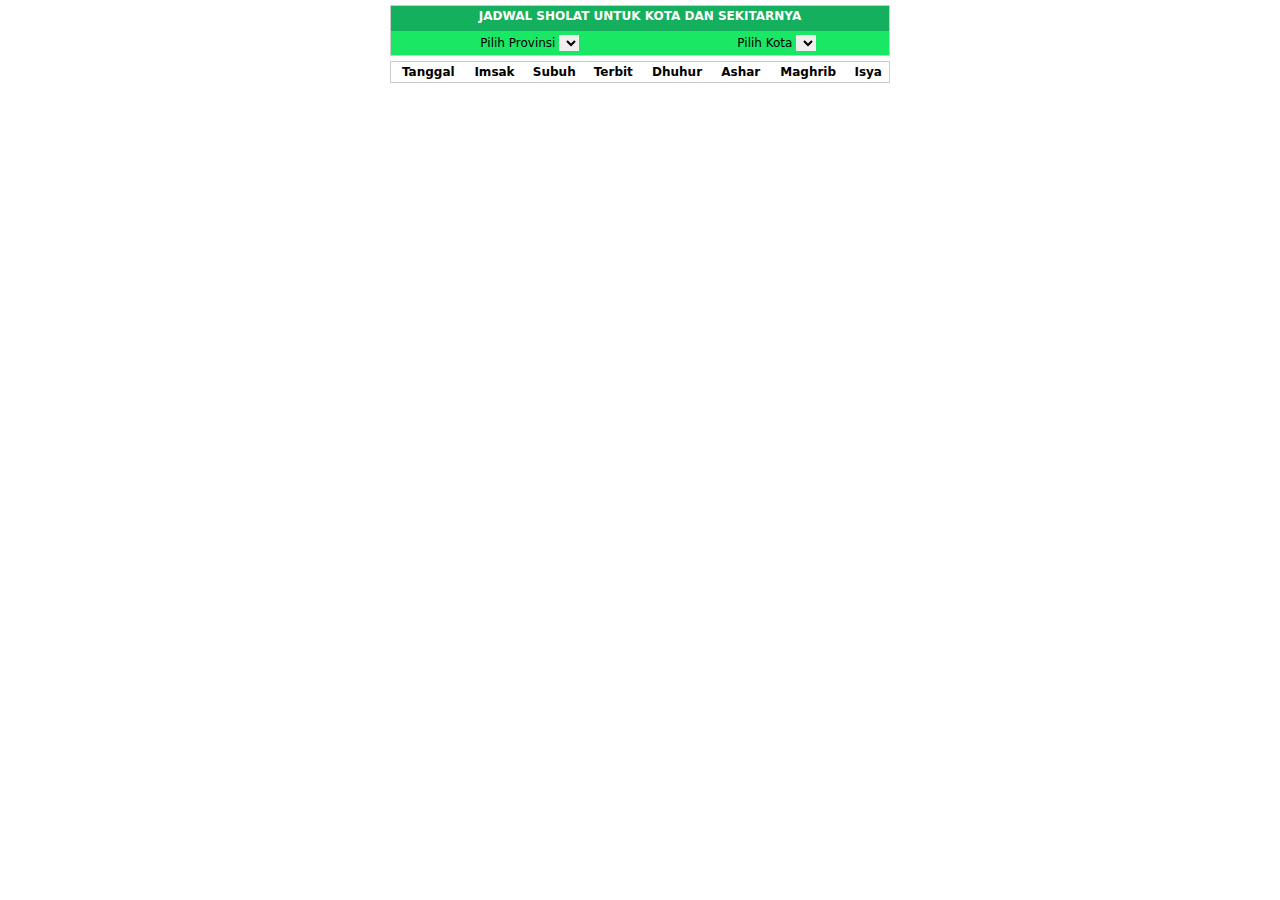
<file: public/index.html>
<!DOCTYPE html>
<html lang="en">

<head>
    <meta charset="UTF-8" />
    <meta name="viewport" content="width=device-width, initial-scale=1.0" />
    <title>index</title>

    <!-- Beginning Of Styling -->
    <link rel="stylesheet" href="style.css" />
    <link rel="stylesheet" href="styles.css" />
    <script src="skrip.js"></script>
    <!-- End Of Styling -->
</head>

<body>
    <header>
        <table class="table_azan" cellspacing="0" cellpadding="2" align="center">
            <tr class="table_title">
                <td colspan="8" class="content-center font-bold text-white" align="center">
                    <h1 class="text-xs">
                        JADWAL SHOLAT UNTUK <span id="city">KOTA</span> DAN SEKITARNYA
                        <br><span id="current_time"></span>
                        <span id="timezone"></span>
                    </h1>
                    <span>
                        <h2 class="text-xs h2_class" id="month_year"></h2>
                    </span>
                </td>
            </tr>
            <tr class="table_navigasi text-xs">
                <td colspan="8">
                    <table cellspacing="0" cellpadding="2" width="100%">
                        <tr class="table_navigasi" align="center">
                            <td>
                                Pilih Provinsi
                                    <select name="provinsi" id="pilihProvinsi" class="inputcity"
                                        onchange="dropdownKota()"></select>
                            <td>
                                Pilih Kota
                                    <select name="kota" id="pilihKota" class="inputcity"
                                        onchange="jamSholat()"></select>
                            </td>
                        </tr>
                    </table>
                </td>
            </tr>
        </table>
    </header>

    <main>
        <table class="table_azan text-xs" cellspacing="0" cellpadding="2" align="center">
            <thead>
                <tr class="table_header" align="center">
                    <td><b>Tanggal</b></td>
                    <td><b>Imsak</b></td>
                    <td><b>Subuh</b></td>
                    <td><b>Terbit</b></td>
                    <td><b>Dhuhur</b></td>
                    <td><b>Ashar</b></td>
                    <td><b>Maghrib</b></td>
                    <td><b>Isya</b></td>
                </tr>
                <thead class="data_sholat content-center" align="center" colspan="8">
                    <tr class=
                    "data_sholat1 table_dark table_light
                    table_highlight table_header" align="center">
                    </tr>
                </thead>
            </thead>
        </table>
    </main>

</body>

</html>
</file>
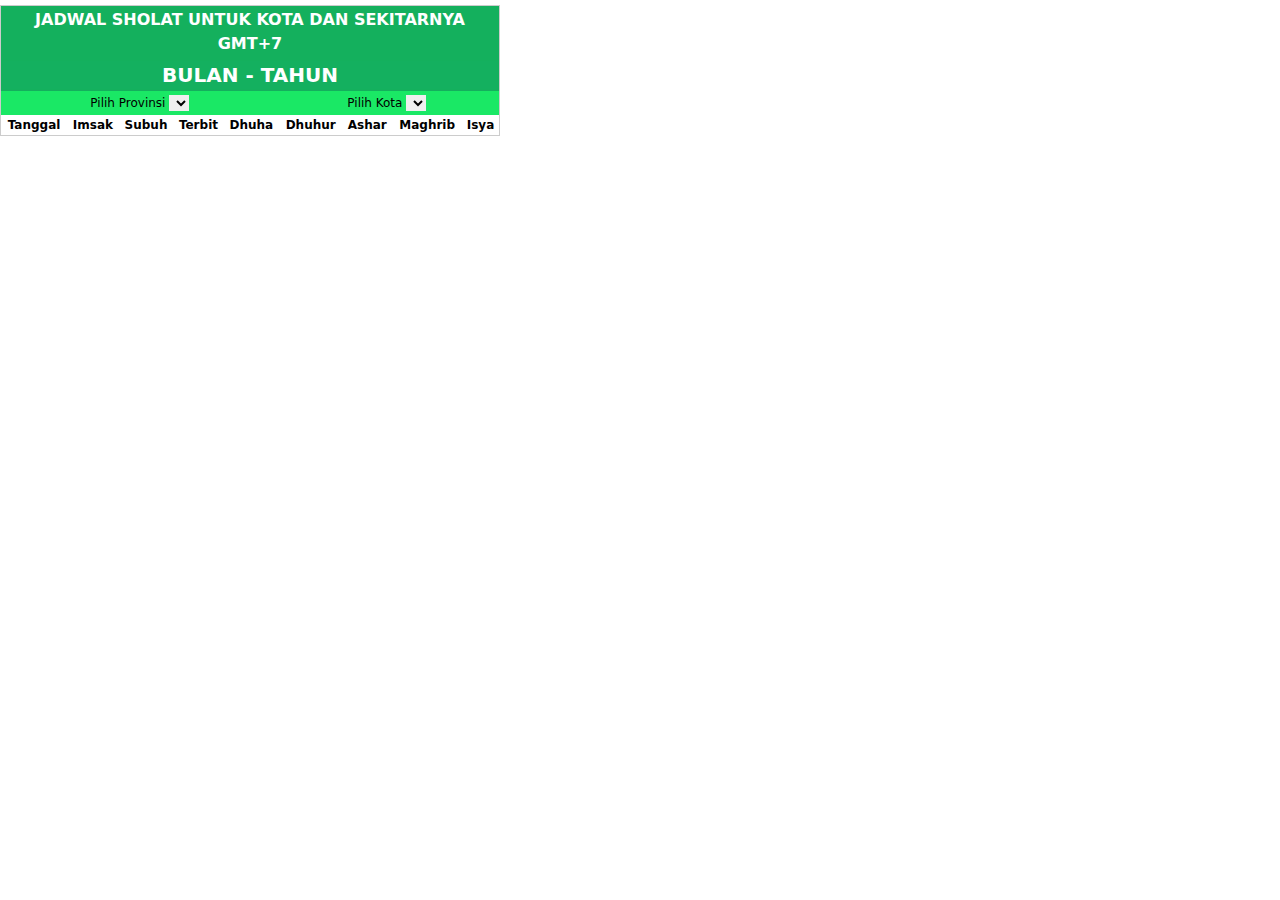
<file: public/test.html>
<!doctype html>
<html lang="en">

<head>
    <meta charset="UTF-8" />
    <meta name="viewport" content="width=device-width, initial-scale=1.0" />
    <title>Jadwal Sholat</title>

    <!-- Beginning Of Styling -->
    <link rel="stylesheet" href="style.css" />
    <link rel="stylesheet" href="styles.css" />
    <!-- End Of Styling -->
</head>

<body>
    <header>
        <table class="table_azan content-center -border text-xs" cellspacing="0" cellpadding="2">
            <tr class="table_title">
                <td colspan="9" class="content-center font-bold text-white" align="center">
                    <h1 class="text-base">
                        JADWAL SHOLAT UNTUK <span id="city">KOTA</span> DAN SEKITARNYA
                        <br /><span id="timezone">GMT+7</span>
                        <br /><span id="current_time"></span>
                    </h1>
                    <h2 class="text-xl h2_class" id="month_year">BULAN - TAHUN</h2>
                </td>
            </tr>
            <tr class="table_navigasi">
                <td colspan="9">
                    <table cellspacing="0" cellpadding="2" width="100%">
                        <tr class="table_navigasi" align="center">
                            <td>
                                Pilih Provinsi
                                <button>
                                    <select name="provinsi" id="provinceSelect" class="inputprovince" onchange="populateCityDropdown()">
                                    </select>
                                </button>
                            </td>
                            <td>
                                Pilih Kota
                                <button>
                                    <select name="kota" id="citySelect" class="inputcity" onchange="fetchPrayerTimes()">
                                    </select>
                                </button>
                            </td>
                        </tr>
                    </table>
                </td>
            </tr>
            <tr class="table_header" align="center">
                <td><b>Tanggal</b></td>
                <td><b>Imsak</b></td>
                <td><b>Subuh</b></td>
                <td><b>Terbit</b></td>
                <td><b>Dhuha</b></td>
                <td><b>Dhuhur</b></td>
                <td><b>Ashar</b></td>
                <td><b>Maghrib</b></td>
                <td><b>Isya</b></td>
            </tr>
        </table>
    </header>

    <!-- JavaScript to fetch and populate province dropdown -->
    <script>
        function populateProvinceDropdown() {
            fetch('https://kechenk.github.io/api-wilayah-indonesia/api/provinces.json')
                .then(response => response.json())
                .then(data => {
                    var provinceSelect = document.getElementById("provinceSelect");
                    data.forEach(province => {
                        var option = document.createElement("option");
                        option.value = province.id;
                        option.textContent = province.name;
                        provinceSelect.appendChild(option);
                    });
                })
                .catch(error => console.error('Error fetching provinces:', error));
        }

        function populateCityDropdown() {
            var selectedProvinceId = document.getElementById("provinceSelect").value;
            fetch(`https://kechenk.github.io/api-wilayah-indonesia/api/regencies/${selectedProvinceId}.json`)
                .then(response => response.json())
                .then(data => {
                    var citySelect = document.getElementById("citySelect");
                    citySelect.innerHTML = ""; // Clear existing options
                    data.forEach(city => {
                        var option = document.createElement("option");
                        option.value = city.id;
                        option.textContent = city.name;
                        citySelect.appendChild(option);
                    });
                })
                .catch(error => console.error('Error fetching cities:', error));
        }

        function fetchPrayerTimes() {
            var selectedCityId = document.getElementById("citySelect").value;
            var today = new Date();
            var year = today.getFullYear();
            var month = today.getMonth() + 1;
            var apiUrl = `https://api.aladhan.com/v1/calendarByCity/${year}/${month}?city=${selectedCityId}&country=Indonesia&method=2`;

            fetch(apiUrl)
                .then(response => response.json())
                .then(data => {
                    var prayerTimes = data.data;
                    var cityName = data.data[0].meta.city;
                    var monthYear = `${month} - ${year}`;
                    document.getElementById("city").innerText = cityName;
                    document.getElementById("month_year").innerText = monthYear;
                    displayPrayerTimes(prayerTimes);
                    displayCurrentTime(); // Display current time after fetching prayer times
                })
                .catch(error => console.error('Error fetching prayer times:', error));
        }

        function displayPrayerTimes(prayerTimes) {
            var table = document.querySelector(".table_azan");
            prayerTimes.forEach(day => {
                var row = document.createElement("tr");
                row.innerHTML = `
                    <td>${day.date.gregorian.date}</td>
                    <td>${day.timings.Fajr}</td>
                    <td>${day.timings.Sunrise}</td>
                    <td>${day.timings.Dhuhr}</td>
                    <td>${day.timings.Asr}</td>
                    <td>${day.timings.Maghrib}</td>
                    <td>${day.timings.Isha}</td>
                `;
                table.appendChild(row);
            });
        }

        function displayCurrentTime() {
            var currentTimeElement = document.getElementById("current_time");
            setInterval(() => {
                var currentTime = new Date();
                var hours = currentTime.getHours().toString().padStart(2, '0');
                var minutes = currentTime.getMinutes().toString().padStart(2, '0');
                var seconds = currentTime.getSeconds().toString().padStart(2, '0');
                currentTimeElement.innerText = `Current Time: ${hours}:${minutes}:${seconds} GMT+7`;
            }, 1000); // Update every second
        }

        populateProvinceDropdown();
    </script>
</body>

</html>
</file>
<file: public/styles.css>
.table_azan {
    border-color: #cccccc;
    border-style: solid;
    border-width: 1px;
    margin-bottom: 5px;
    margin-top: 5px;
    width: 600px;
}

.h2_class {
    background-color: #14b05f;
    margin-top: 5px;
}

.table_title {
    background-color: #14b05d;
    font-size: 14px;
}

.table_navigasi {
    background-color: #1AE865;
}

.table_dark {
    background-color: #a9f5a9;
}

.table_light {
    background-color: #e4ffe4;
}

.table_highlight {
    background-color: #B4DA3E;
}

.table_azan {
    border-color: #cccccc;
    border-style: solid;
    border-width: 1px;
    margin-bottom: 5px;
    margin-top: 5px;
    width: 600px;
}


.table_header {
    align-content: center;
}

.table_azan {
    border-color: #cccccc;
    border-style: solid;
    border-width: 1px;
    margin-bottom: 5px;
    margin-top: 5px;
    width: 500px;
}


.font_sais {
    font-size: 20%;
}
</file>
<file: public/style.css>
/*
! tailwindcss v3.4.1 | MIT License | https://tailwindcss.com
*/

/*
1. Prevent padding and border from affecting element width. (https://github.com/mozdevs/cssremedy/issues/4)
2. Allow adding a border to an element by just adding a border-width. (https://github.com/tailwindcss/tailwindcss/pull/116)
*/

*,
::before,
::after {
  box-sizing: border-box;
  /* 1 */
  border-width: 0;
  /* 2 */
  border-style: solid;
  /* 2 */
  border-color: #e5e7eb;
  /* 2 */
}

::before,
::after {
  --tw-content: '';
}

/*
1. Use a consistent sensible line-height in all browsers.
2. Prevent adjustments of font size after orientation changes in iOS.
3. Use a more readable tab size.
4. Use the user's configured `sans` font-family by default.
5. Use the user's configured `sans` font-feature-settings by default.
6. Use the user's configured `sans` font-variation-settings by default.
7. Disable tap highlights on iOS
*/

html,
:host {
  line-height: 1.5;
  /* 1 */
  -webkit-text-size-adjust: 100%;
  /* 2 */
  -moz-tab-size: 4;
  /* 3 */
  -o-tab-size: 4;
     tab-size: 4;
  /* 3 */
  font-family: ui-sans-serif, system-ui, sans-serif, "Apple Color Emoji", "Segoe UI Emoji", "Segoe UI Symbol", "Noto Color Emoji";
  /* 4 */
  font-feature-settings: normal;
  /* 5 */
  font-variation-settings: normal;
  /* 6 */
  -webkit-tap-highlight-color: transparent;
  /* 7 */
}

/*
1. Remove the margin in all browsers.
2. Inherit line-height from `html` so users can set them as a class directly on the `html` element.
*/

body {
  margin: 0;
  /* 1 */
  line-height: inherit;
  /* 2 */
}

/*
1. Add the correct height in Firefox.
2. Correct the inheritance of border color in Firefox. (https://bugzilla.mozilla.org/show_bug.cgi?id=190655)
3. Ensure horizontal rules are visible by default.
*/

hr {
  height: 0;
  /* 1 */
  color: inherit;
  /* 2 */
  border-top-width: 1px;
  /* 3 */
}

/*
Add the correct text decoration in Chrome, Edge, and Safari.
*/

abbr:where([title]) {
  -webkit-text-decoration: underline dotted;
          text-decoration: underline dotted;
}

/*
Remove the default font size and weight for headings.
*/

h1,
h2,
h3,
h4,
h5,
h6 {
  font-size: inherit;
  font-weight: inherit;
}

/*
Reset links to optimize for opt-in styling instead of opt-out.
*/

a {
  color: inherit;
  text-decoration: inherit;
}

/*
Add the correct font weight in Edge and Safari.
*/

b,
strong {
  font-weight: bolder;
}

/*
1. Use the user's configured `mono` font-family by default.
2. Use the user's configured `mono` font-feature-settings by default.
3. Use the user's configured `mono` font-variation-settings by default.
4. Correct the odd `em` font sizing in all browsers.
*/

code,
kbd,
samp,
pre {
  font-family: ui-monospace, SFMono-Regular, Menlo, Monaco, Consolas, "Liberation Mono", "Courier New", monospace;
  /* 1 */
  font-feature-settings: normal;
  /* 2 */
  font-variation-settings: normal;
  /* 3 */
  font-size: 1em;
  /* 4 */
}

/*
Add the correct font size in all browsers.
*/

small {
  font-size: 80%;
}

/*
Prevent `sub` and `sup` elements from affecting the line height in all browsers.
*/

sub,
sup {
  font-size: 75%;
  line-height: 0;
  position: relative;
  vertical-align: baseline;
}

sub {
  bottom: -0.25em;
}

sup {
  top: -0.5em;
}

/*
1. Remove text indentation from table contents in Chrome and Safari. (https://bugs.chromium.org/p/chromium/issues/detail?id=999088, https://bugs.webkit.org/show_bug.cgi?id=201297)
2. Correct table border color inheritance in all Chrome and Safari. (https://bugs.chromium.org/p/chromium/issues/detail?id=935729, https://bugs.webkit.org/show_bug.cgi?id=195016)
3. Remove gaps between table borders by default.
*/

table {
  text-indent: 0;
  /* 1 */
  border-color: inherit;
  /* 2 */
  border-collapse: collapse;
  /* 3 */
}

/*
1. Change the font styles in all browsers.
2. Remove the margin in Firefox and Safari.
3. Remove default padding in all browsers.
*/

button,
input,
optgroup,
select,
textarea {
  font-family: inherit;
  /* 1 */
  font-feature-settings: inherit;
  /* 1 */
  font-variation-settings: inherit;
  /* 1 */
  font-size: 100%;
  /* 1 */
  font-weight: inherit;
  /* 1 */
  line-height: inherit;
  /* 1 */
  color: inherit;
  /* 1 */
  margin: 0;
  /* 2 */
  padding: 0;
  /* 3 */
}

/*
Remove the inheritance of text transform in Edge and Firefox.
*/

button,
select {
  text-transform: none;
}

/*
1. Correct the inability to style clickable types in iOS and Safari.
2. Remove default button styles.
*/

button,
[type='button'],
[type='reset'],
[type='submit'] {
  -webkit-appearance: button;
  /* 1 */
  background-color: transparent;
  /* 2 */
  background-image: none;
  /* 2 */
}

/*
Use the modern Firefox focus style for all focusable elements.
*/

:-moz-focusring {
  outline: auto;
}

/*
Remove the additional `:invalid` styles in Firefox. (https://github.com/mozilla/gecko-dev/blob/2f9eacd9d3d995c937b4251a5557d95d494c9be1/layout/style/res/forms.css#L728-L737)
*/

:-moz-ui-invalid {
  box-shadow: none;
}

/*
Add the correct vertical alignment in Chrome and Firefox.
*/

progress {
  vertical-align: baseline;
}

/*
Correct the cursor style of increment and decrement buttons in Safari.
*/

::-webkit-inner-spin-button,
::-webkit-outer-spin-button {
  height: auto;
}

/*
1. Correct the odd appearance in Chrome and Safari.
2. Correct the outline style in Safari.
*/

[type='search'] {
  -webkit-appearance: textfield;
  /* 1 */
  outline-offset: -2px;
  /* 2 */
}

/*
Remove the inner padding in Chrome and Safari on macOS.
*/

::-webkit-search-decoration {
  -webkit-appearance: none;
}

/*
1. Correct the inability to style clickable types in iOS and Safari.
2. Change font properties to `inherit` in Safari.
*/

::-webkit-file-upload-button {
  -webkit-appearance: button;
  /* 1 */
  font: inherit;
  /* 2 */
}

/*
Add the correct display in Chrome and Safari.
*/

summary {
  display: list-item;
}

/*
Removes the default spacing and border for appropriate elements.
*/

blockquote,
dl,
dd,
h1,
h2,
h3,
h4,
h5,
h6,
hr,
figure,
p,
pre {
  margin: 0;
}

fieldset {
  margin: 0;
  padding: 0;
}

legend {
  padding: 0;
}

ol,
ul,
menu {
  list-style: none;
  margin: 0;
  padding: 0;
}

/*
Reset default styling for dialogs.
*/

dialog {
  padding: 0;
}

/*
Prevent resizing textareas horizontally by default.
*/

textarea {
  resize: vertical;
}

/*
1. Reset the default placeholder opacity in Firefox. (https://github.com/tailwindlabs/tailwindcss/issues/3300)
2. Set the default placeholder color to the user's configured gray 400 color.
*/

input::-moz-placeholder, textarea::-moz-placeholder {
  opacity: 1;
  /* 1 */
  color: #9ca3af;
  /* 2 */
}

input::placeholder,
textarea::placeholder {
  opacity: 1;
  /* 1 */
  color: #9ca3af;
  /* 2 */
}

/*
Set the default cursor for buttons.
*/

button,
[role="button"] {
  cursor: pointer;
}

/*
Make sure disabled buttons don't get the pointer cursor.
*/

:disabled {
  cursor: default;
}

/*
1. Make replaced elements `display: block` by default. (https://github.com/mozdevs/cssremedy/issues/14)
2. Add `vertical-align: middle` to align replaced elements more sensibly by default. (https://github.com/jensimmons/cssremedy/issues/14#issuecomment-634934210)
   This can trigger a poorly considered lint error in some tools but is included by design.
*/

img,
svg,
video,
canvas,
audio,
iframe,
embed,
object {
  display: block;
  /* 1 */
  vertical-align: middle;
  /* 2 */
}

/*
Constrain images and videos to the parent width and preserve their intrinsic aspect ratio. (https://github.com/mozdevs/cssremedy/issues/14)
*/

img,
video {
  max-width: 100%;
  height: auto;
}

/* Make elements with the HTML hidden attribute stay hidden by default */

[hidden] {
  display: none;
}

*, ::before, ::after {
  --tw-border-spacing-x: 0;
  --tw-border-spacing-y: 0;
  --tw-translate-x: 0;
  --tw-translate-y: 0;
  --tw-rotate: 0;
  --tw-skew-x: 0;
  --tw-skew-y: 0;
  --tw-scale-x: 1;
  --tw-scale-y: 1;
  --tw-pan-x:  ;
  --tw-pan-y:  ;
  --tw-pinch-zoom:  ;
  --tw-scroll-snap-strictness: proximity;
  --tw-gradient-from-position:  ;
  --tw-gradient-via-position:  ;
  --tw-gradient-to-position:  ;
  --tw-ordinal:  ;
  --tw-slashed-zero:  ;
  --tw-numeric-figure:  ;
  --tw-numeric-spacing:  ;
  --tw-numeric-fraction:  ;
  --tw-ring-inset:  ;
  --tw-ring-offset-width: 0px;
  --tw-ring-offset-color: #fff;
  --tw-ring-color: rgb(59 130 246 / 0.5);
  --tw-ring-offset-shadow: 0 0 #0000;
  --tw-ring-shadow: 0 0 #0000;
  --tw-shadow: 0 0 #0000;
  --tw-shadow-colored: 0 0 #0000;
  --tw-blur:  ;
  --tw-brightness:  ;
  --tw-contrast:  ;
  --tw-grayscale:  ;
  --tw-hue-rotate:  ;
  --tw-invert:  ;
  --tw-saturate:  ;
  --tw-sepia:  ;
  --tw-drop-shadow:  ;
  --tw-backdrop-blur:  ;
  --tw-backdrop-brightness:  ;
  --tw-backdrop-contrast:  ;
  --tw-backdrop-grayscale:  ;
  --tw-backdrop-hue-rotate:  ;
  --tw-backdrop-invert:  ;
  --tw-backdrop-opacity:  ;
  --tw-backdrop-saturate:  ;
  --tw-backdrop-sepia:  ;
}

::backdrop {
  --tw-border-spacing-x: 0;
  --tw-border-spacing-y: 0;
  --tw-translate-x: 0;
  --tw-translate-y: 0;
  --tw-rotate: 0;
  --tw-skew-x: 0;
  --tw-skew-y: 0;
  --tw-scale-x: 1;
  --tw-scale-y: 1;
  --tw-pan-x:  ;
  --tw-pan-y:  ;
  --tw-pinch-zoom:  ;
  --tw-scroll-snap-strictness: proximity;
  --tw-gradient-from-position:  ;
  --tw-gradient-via-position:  ;
  --tw-gradient-to-position:  ;
  --tw-ordinal:  ;
  --tw-slashed-zero:  ;
  --tw-numeric-figure:  ;
  --tw-numeric-spacing:  ;
  --tw-numeric-fraction:  ;
  --tw-ring-inset:  ;
  --tw-ring-offset-width: 0px;
  --tw-ring-offset-color: #fff;
  --tw-ring-color: rgb(59 130 246 / 0.5);
  --tw-ring-offset-shadow: 0 0 #0000;
  --tw-ring-shadow: 0 0 #0000;
  --tw-shadow: 0 0 #0000;
  --tw-shadow-colored: 0 0 #0000;
  --tw-blur:  ;
  --tw-brightness:  ;
  --tw-contrast:  ;
  --tw-grayscale:  ;
  --tw-hue-rotate:  ;
  --tw-invert:  ;
  --tw-saturate:  ;
  --tw-sepia:  ;
  --tw-drop-shadow:  ;
  --tw-backdrop-blur:  ;
  --tw-backdrop-brightness:  ;
  --tw-backdrop-contrast:  ;
  --tw-backdrop-grayscale:  ;
  --tw-backdrop-hue-rotate:  ;
  --tw-backdrop-invert:  ;
  --tw-backdrop-opacity:  ;
  --tw-backdrop-saturate:  ;
  --tw-backdrop-sepia:  ;
}

.table {
  display: table;
}

.content-center {
  align-content: center;
}

.text-base {
  font-size: 1rem;
  line-height: 1.5rem;
}

.text-xl {
  font-size: 1.25rem;
  line-height: 1.75rem;
}

.text-xs {
  font-size: 0.75rem;
  line-height: 1rem;
}

.font-bold {
  font-weight: 700;
}

.text-white {
  --tw-text-opacity: 1;
  color: rgb(255 255 255 / var(--tw-text-opacity));
}
</file>
